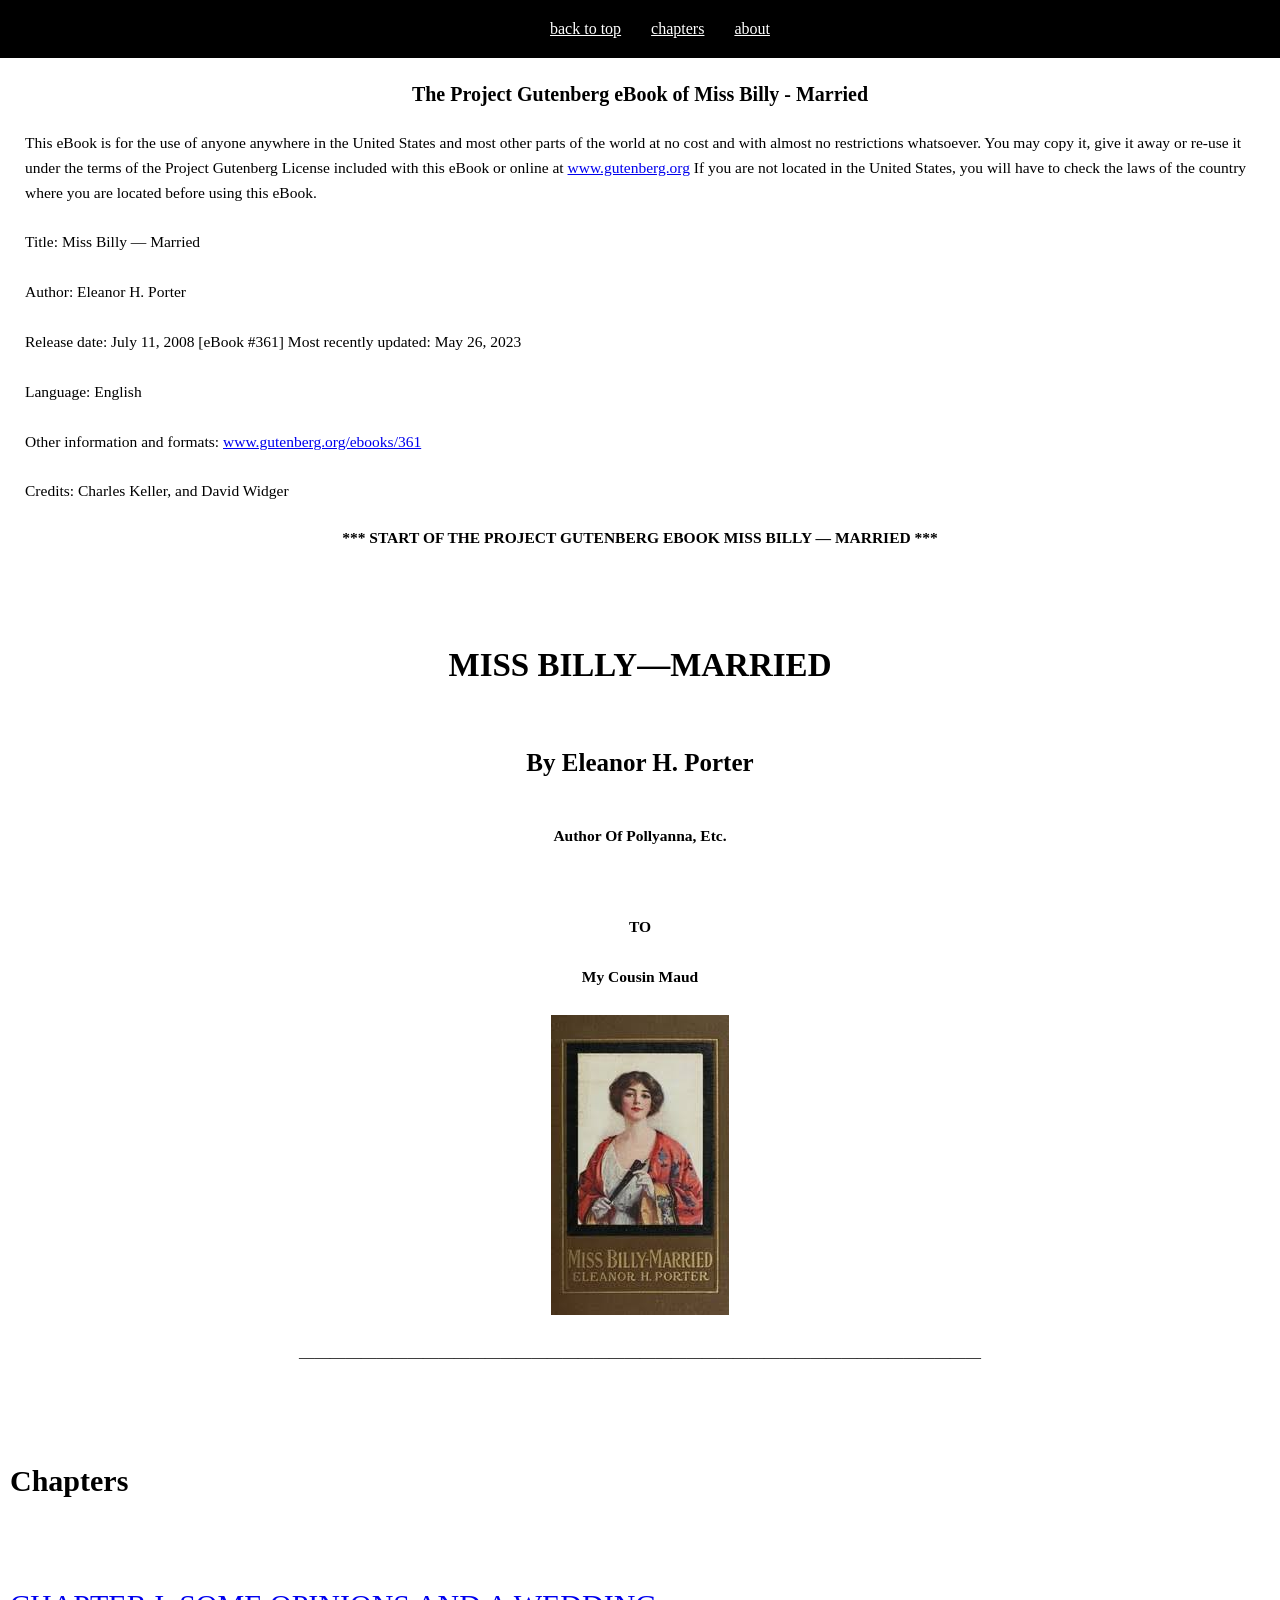
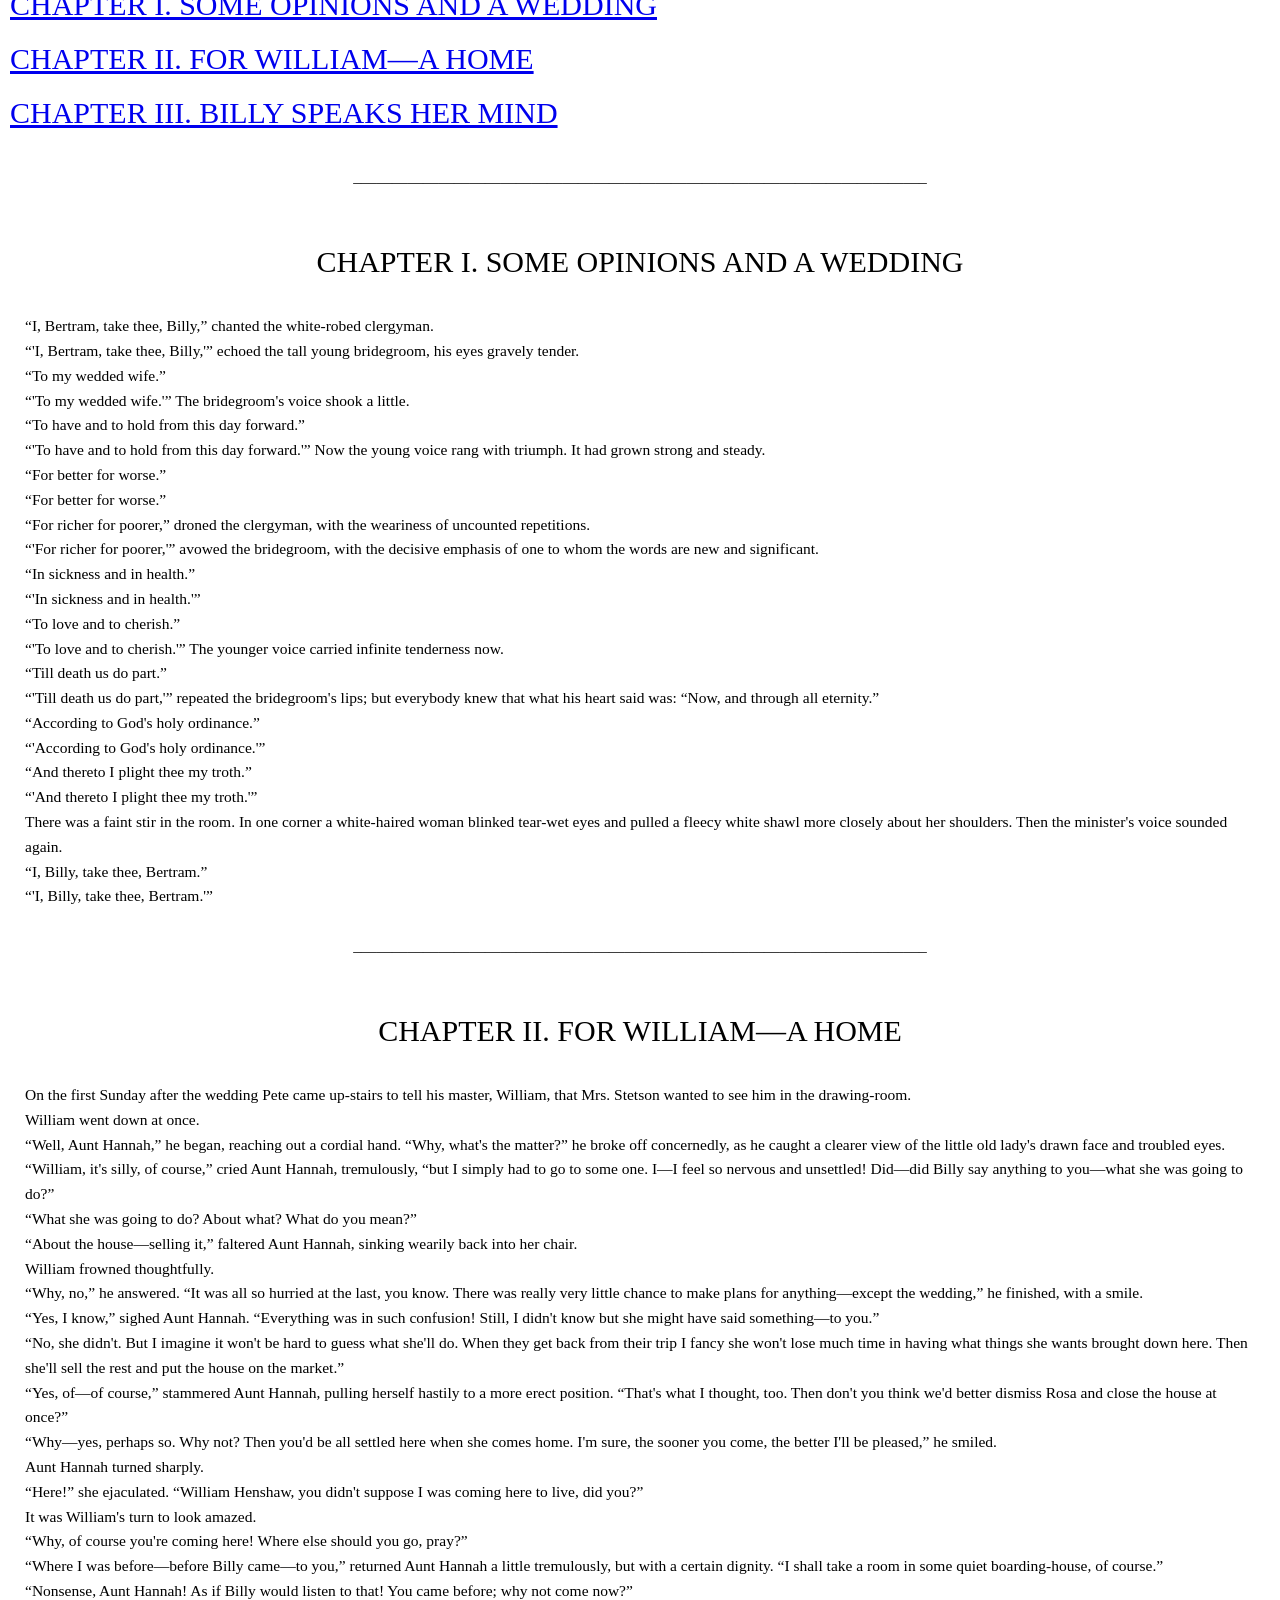
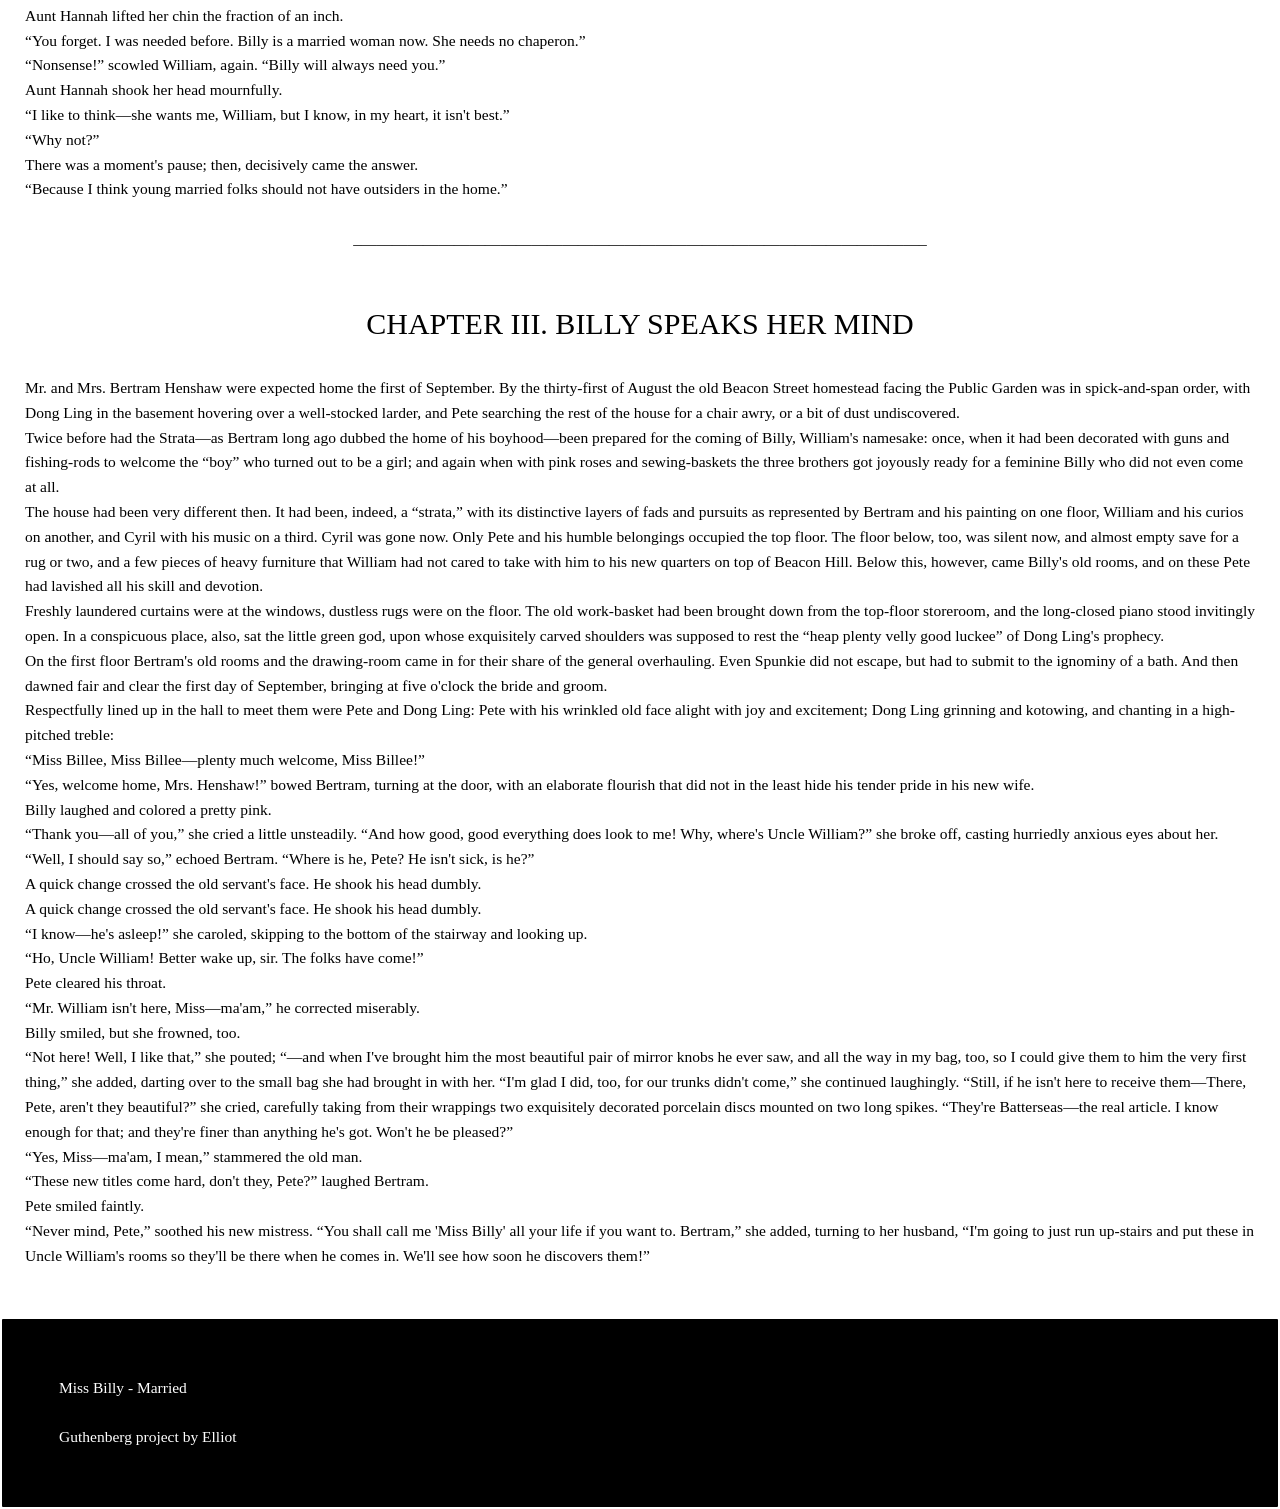
<file: index.html>
<!DOCTYPE html>
<html lang="en">
<head>
    <meta charset="UTF-8">
    <meta name="viewport" content="width=device-width, initial-scale=1.0">
    <title>Miss Billy - married</title>
    <link rel="stylesheet" href="style.css">
</head>
<body id="top">
<header class="navbar">
    <a href="#top"> back to top </a>
    <a href="#chapters"> chapters </a>
    <a href="about.html"> about </a>
</header>

<main>
    <h1>The Project Gutenberg eBook of Miss Billy - Married</h1>

    <p>This eBook is for the use of anyone anywhere in the United States and most other parts of the world at no cost and with almost no restrictions whatsoever. You may copy it, give it away or re-use it under the terms of the Project Gutenberg License included with this eBook or online at     <a href="https://www.gutenberg.org/">www.gutenberg.org</a> If you are not located in the United States, you will have to check the laws of the country where you are located before using this eBook.</p>

    <p>Title: Miss Billy — Married</p>

    <p>Author: Eleanor H. Porter</p>

    <p>Release date: July 11, 2008 [eBook #361]
    Most recently updated: May 26, 2023
    </p>

    <p>Language: English</p>

    <p>Other information and formats: <a href="https://www.gutenberg.org/ebooks/361">
            www.gutenberg.org/ebooks/361

    </a>
    </p>
    <p>Credits: Charles Keller, and David Widger</p>

    
    
    
    
    <h2>*** START OF THE PROJECT GUTENBERG EBOOK MISS BILLY — MARRIED ***</h2>

    <h3>MISS BILLY—MARRIED</h3>

    <h4>By Eleanor H. Porter</h4>

    <h5>Author Of Pollyanna, Etc.</h5>

    
    <div class="cousin">
        <p><strong>TO</strong></p>
        <p><strong>My Cousin Maud</strong></p>

    </div>

    <img src="missbilly.jpeg" alt="boken">

    <div class="linje">
        <p>________________________________________________________________________________________</p>
    </div>
    
    <h6 id="chapters">Chapters</h6>

    <div class="chapter1">
        <a href="#chapter1">CHAPTER I. SOME OPINIONS AND A WEDDING</a>
    </div>

    <div class="chapter2">
        <a href="#chapter2">CHAPTER II. FOR WILLIAM—A HOME</a>
    </div>

    <div class="chapter3">
        <a href="#chapter3">CHAPTER III. BILLY SPEAKS HER MIND</a>
    </div>
 
   
   
   
    <div class="linje">
        <p>__________________________________________________________________________</p>
    </div>

    <div class="ChapterTitle" id="chapter1">CHAPTER I. SOME OPINIONS AND A WEDDING</div>


    <div class="ChapterText">
        <p>“I, Bertram, take thee, Billy,” chanted the white-robed clergyman.

<br>“'I, Bertram, take thee, Billy,'” echoed the tall young bridegroom, his eyes gravely tender.

<br>“To my wedded wife.”

<br>“'To my wedded wife.'” The bridegroom's voice shook a little.

<br>“To have and to hold from this day forward.”

<br>“'To have and to hold from this day forward.'” Now the young voice rang with triumph. It had grown strong and steady.

<br>“For better for worse.”

<br>“For better for worse.”

<br>“For richer for poorer,” droned the clergyman, with the weariness of uncounted repetitions.

<br>“'For richer for poorer,'” avowed the bridegroom, with the decisive emphasis of one to whom the words are new and significant.

<br>“In sickness and in health.”

<br>“'In sickness and in health.'”

<br>“To love and to cherish.”

<br>“'To love and to cherish.'” The younger voice carried infinite tenderness now.

<br>“Till death us do part.”

<br>“'Till death us do part,'” repeated the bridegroom's lips; but everybody knew that what his heart said was: “Now, and through all eternity.”

<br>“According to God's holy ordinance.”

<br>“'According to God's holy ordinance.'”

<br>“And thereto I plight thee my troth.”

<br>“'And thereto I plight thee my troth.'”

<br>There was a faint stir in the room. In one corner a white-haired woman blinked tear-wet eyes and pulled a fleecy white shawl more closely about her shoulders. Then the minister's voice sounded again.

<br>“I, Billy, take thee, Bertram.”

<br>“'I, Billy, take thee, Bertram.'”

</p>
    </div>

   
   
   
   
   

   
   
   
   
    <div class="linje">
        <p>__________________________________________________________________________</p>
    </div>
    
    

    <div class="ChapterTitle" id="chapter2">CHAPTER II. FOR WILLIAM—A HOME</div>

    <div class="ChapterText">
        <p>On the first Sunday after the wedding Pete came up-stairs to tell his master, William, that Mrs. Stetson wanted to see him in the drawing-room.

<br>William went down at once.

<br>“Well, Aunt Hannah,” he began, reaching out a cordial hand. “Why, what's the matter?” he broke off concernedly, as he caught a clearer view of the little old lady's drawn face and troubled eyes.

<br>“William, it's silly, of course,” cried Aunt Hannah, tremulously, “but I simply had to go to some one. I—I feel so nervous and unsettled! Did—did Billy say anything to you—what she was going to do?”

<br>“What she was going to do? About what? What do you mean?”

<br>“About the house—selling it,” faltered Aunt Hannah, sinking wearily back into her chair.

<br>William frowned thoughtfully.

<br>“Why, no,” he answered. “It was all so hurried at the last, you know. There was really very little chance to make plans for anything—except the wedding,” he finished, with a smile.

<br>“Yes, I know,” sighed Aunt Hannah. “Everything was in such confusion! Still, I didn't know but she might have said something—to you.”

<br>“No, she didn't. But I imagine it won't be hard to guess what she'll do. When they get back from their trip I fancy she won't lose much time in having what things she wants brought down here. Then she'll sell the rest and put the house on the market.”

<br>“Yes, of—of course,” stammered Aunt Hannah, pulling herself hastily to a more erect position. “That's what I thought, too. Then don't you think we'd better dismiss Rosa and close the house at once?”

<br>“Why—yes, perhaps so. Why not? Then you'd be all settled here when she comes home. I'm sure, the sooner you come, the better I'll be pleased,” he smiled.

<br>Aunt Hannah turned sharply.

<br>“Here!” she ejaculated. “William Henshaw, you didn't suppose I was coming here to live, did you?”

<br>It was William's turn to look amazed.

<br>“Why, of course you're coming here! Where else should you go, pray?”

<br>“Where I was before—before Billy came—to you,” returned Aunt Hannah a little tremulously, but with a certain dignity. “I shall take a room in some quiet boarding-house, of course.”

<br>“Nonsense, Aunt Hannah! As if Billy would listen to that! You came before; why not come now?”

<br>Aunt Hannah lifted her chin the fraction of an inch.

<br>“You forget. I was needed before. Billy is a married woman now. She needs no chaperon.”

<br>“Nonsense!” scowled William, again. “Billy will always need you.”

<br>Aunt Hannah shook her head mournfully.

<br>“I like to think—she wants me, William, but I know, in my heart, it isn't best.”

<br>“Why not?”

<br>There was a moment's pause; then, decisively came the answer.

<br>“Because I think young married folks should not have outsiders in the home.”

</p>
    </div>


















    <div class="linje">
        <p>__________________________________________________________________________</p>
    </div>

    <div class="ChapterTitle" id="chapter3">CHAPTER III. BILLY SPEAKS HER MIND</div>

    <div class="ChapterText">
        <p>Mr. and Mrs. Bertram Henshaw were expected home the first of September. By the thirty-first of August the old Beacon Street homestead facing the Public Garden was in spick-and-span order, with Dong Ling in the basement hovering over a well-stocked larder, and Pete searching the rest of the house for a chair awry, or a bit of dust undiscovered.

<br>Twice before had the Strata—as Bertram long ago dubbed the home of his boyhood—been prepared for the coming of Billy, William's namesake: once, when it had been decorated with guns and fishing-rods to welcome the “boy” who turned out to be a girl; and again when with pink roses and sewing-baskets the three brothers got joyously ready for a feminine Billy who did not even come at all.

<br>The house had been very different then. It had been, indeed, a “strata,” with its distinctive layers of fads and pursuits as represented by Bertram and his painting on one floor, William and his curios on another, and Cyril with his music on a third. Cyril was gone now. Only Pete and his humble belongings occupied the top floor. The floor below, too, was silent now, and almost empty save for a rug or two, and a few pieces of heavy furniture that William had not cared to take with him to his new quarters on top of Beacon Hill. Below this, however, came Billy's old rooms, and on these Pete had lavished all his skill and devotion.

<br>Freshly laundered curtains were at the windows, dustless rugs were on the floor. The old work-basket had been brought down from the top-floor storeroom, and the long-closed piano stood invitingly open. In a conspicuous place, also, sat the little green god, upon whose exquisitely carved shoulders was supposed to rest the “heap plenty velly good luckee” of Dong Ling's prophecy.

<br>On the first floor Bertram's old rooms and the drawing-room came in for their share of the general overhauling. Even Spunkie did not escape, but had to submit to the ignominy of a bath. And then dawned fair and clear the first day of September, bringing at five o'clock the bride and groom.

<br>Respectfully lined up in the hall to meet them were Pete and Dong Ling: Pete with his wrinkled old face alight with joy and excitement; Dong Ling grinning and kotowing, and chanting in a high-pitched treble:

<br>“Miss Billee, Miss Billee—plenty much welcome, Miss Billee!”

<br>“Yes, welcome home, Mrs. Henshaw!” bowed Bertram, turning at the door, with an elaborate flourish that did not in the least hide his tender pride in his new wife.

<br>Billy laughed and colored a pretty pink.

<br>“Thank you—all of you,” she cried a little unsteadily. “And how good, good everything does look to me! Why, where's Uncle William?” she broke off, casting hurriedly anxious eyes about her.

<br>“Well, I should say so,” echoed Bertram. “Where is he, Pete? He isn't sick, is he?”

<br>A quick change crossed the old servant's face. He shook his head dumbly.

<br>A quick change crossed the old servant's face. He shook his head dumbly.

<br>“I know—he's asleep!” she caroled, skipping to the bottom of the stairway and looking up.

<br>“Ho, Uncle William! Better wake up, sir. The folks have come!”

<br>Pete cleared his throat.

<br>“Mr. William isn't here, Miss—ma'am,” he corrected miserably.

<br>Billy smiled, but she frowned, too.

<br>“Not here! Well, I like that,” she pouted; “—and when I've brought him the most beautiful pair of mirror knobs he ever saw, and all the way in my bag, too, so I could give them to him the very first thing,” she added, darting over to the small bag she had brought in with her. “I'm glad I did, too, for our trunks didn't come,” she continued laughingly. “Still, if he isn't here to receive them—There, Pete, aren't they beautiful?” she cried, carefully taking from their wrappings two exquisitely decorated porcelain discs mounted on two long spikes. “They're Batterseas—the real article. I know enough for that; and they're finer than anything he's got. Won't he be pleased?”

<br>“Yes, Miss—ma'am, I mean,” stammered the old man.

<br>“These new titles come hard, don't they, Pete?” laughed Bertram.

<br>Pete smiled faintly.

<br>“Never mind, Pete,” soothed his new mistress. “You shall call me 'Miss Billy' all your life if you want to. Bertram,” she added, turning to her husband, “I'm going to just run up-stairs and put these in Uncle William's rooms so they'll be there when he comes in. We'll see how soon he discovers them!”

</p>
    </div>

    <footer>
        <p>Miss Billy - Married </p>
        <p>Guthenberg project by Elliot</p>
    </footer>
</main>
</body>
</html>

 <!--   #fick fel med att jag hade skrivit miss billy.jpeg, ändrade det sedan till missbilly.jpeg för att fixa-->
<!--    Min class Cousin hade problemet att den skaffade text align left som mitt p element hade i css. Jag fixade det genom att göra i css .cousin p {}-->
</file>
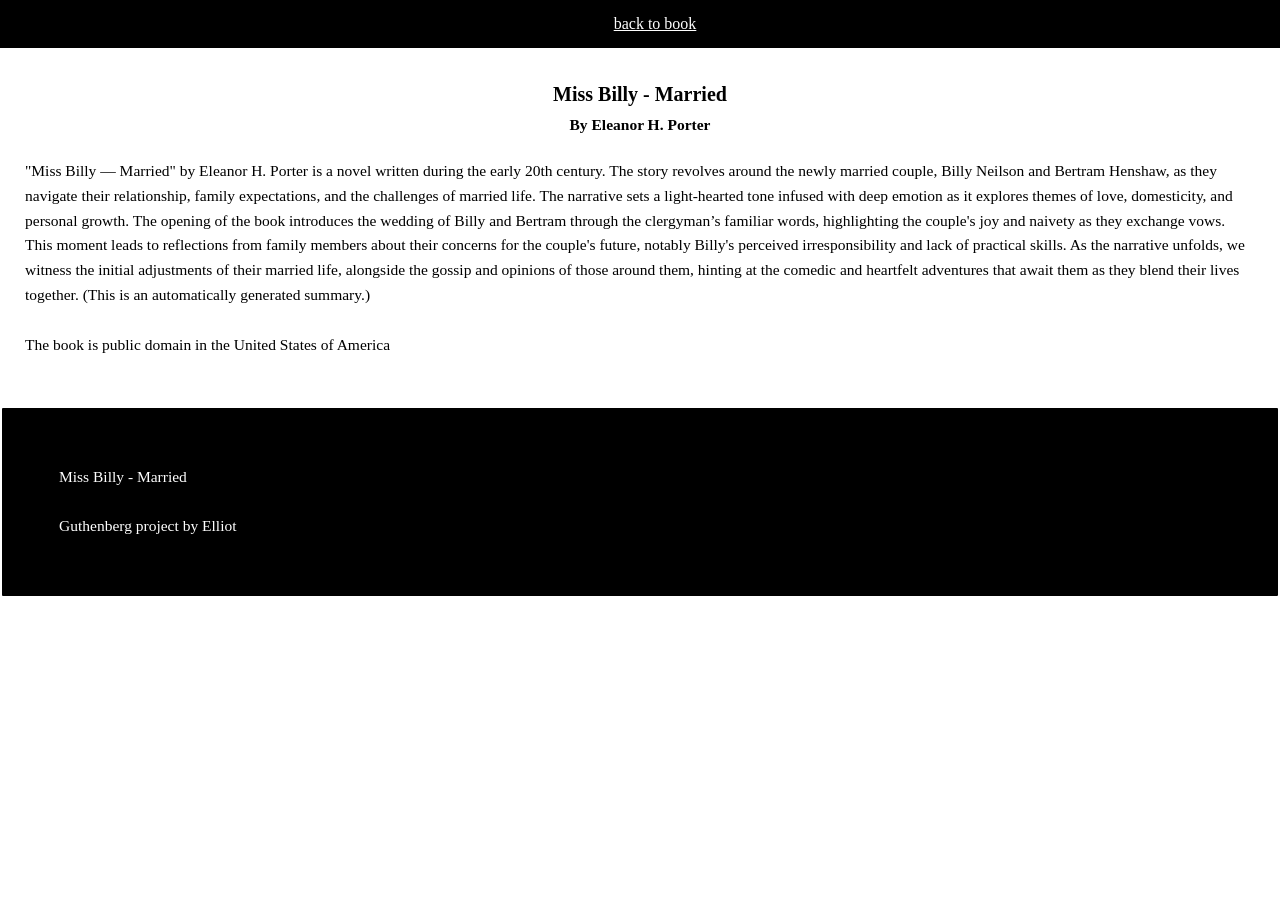
<file: about.html>
<!DOCTYPE html>
<html lang="en">
<head>
    <meta charset="UTF-8">
    <meta name="viewport" content="width=device-width, initial-scale=1.0">
    <title>Miss Billy - married</title>
    <link rel="stylesheet" href="style2.css">
</head>
<body id="top">
<header class="navbar">

    <a href="index.html"> back to book </a>
</header>

<main>

    <h1>Miss Billy - Married</h1>
    <h2>By Eleanor H. Porter</h2>
    <p>"Miss Billy — Married" by Eleanor H. Porter is a novel written during the early 20th century. The story revolves around the newly married couple, Billy Neilson and Bertram Henshaw, as they navigate their relationship, family expectations, and the challenges of married life. The narrative sets a light-hearted tone infused with deep emotion as it explores themes of love, domesticity, and personal growth. The opening of the book introduces the wedding of Billy and Bertram through the clergyman’s familiar words, highlighting the couple's joy and naivety as they exchange vows. This moment leads to reflections from family members about their concerns for the couple's future, notably Billy's perceived irresponsibility and lack of practical skills. As the narrative unfolds, we witness the initial adjustments of their married life, alongside the gossip and opinions of those around them, hinting at the comedic and heartfelt adventures that await them as they blend their lives together. (This is an automatically generated summary.)</p>
    <p>The book is public domain in the United States of America</p>
    <footer>
        <p>Miss Billy - Married </p>
        <p>Guthenberg project by Elliot</p>
    </footer>
</main>
</body>
</html>
</file>
<file: style.css>
html {
    scroll-behavior: smooth;
}

main {
    padding-top: 8px;
    margin: 0 auto;
}

.navbar {
    position: fixed;
    top: 0;
    left: 0;
    width: 100%;
    background-color: black;
    padding: 20px;
    display: flex;
    justify-content: center;
    flex-wrap: wrap;
    gap: 30px;
    z-index: 1000px;
    
}

.navbar a {
    color: white;
    
}

.navbar a:hover {
    border-radius: 4px;
    color: gray;

}

body {
    max-width: 1300px;
    margin: auto;
    padding: auto;
    width: 100%;
}

header p {
    text-align: center;
    font-family: 'Times New Roman', Times, serif;
    font-size: 20px;
    margin: 5px;
    margin-top: 75px;
}

h1 {
    text-align: center;
    font-family: 'Times New Roman', Times, serif;
    font-size: 20px;
    margin: 5px;
    margin-top: 75px;
}

p {
    font-family: 'Times New Roman', Times, serif;
    font-size: 15.5px;
    margin: 25px;
    overflow-wrap: break-word;
    line-height: 1.6;
    text-align: left;

}

h2 {
    text-align: center;
    font-family: 'Times New Roman', Times, serif;
    font-size: 15.5px;
    margin-top: 10px;
}

h3 {
    font-family: 'Times New Roman', Times, serif;
    text-align: center;
    font-size: 33px;
    margin-top: 100px;
}

h4 {
    font-family: 'Times New Roman', Times, serif;
    text-align: center;
    font-size: 25px;
    margin-top: 65px;
}

h5 {
    font-family: 'Times New Roman', Times, serif;
    text-align: center;
    font-size: 15.5px;
    margin-top: 50px;
    margin-bottom: 70px;
}

.linje p {
    text-align: center;
    padding-bottom: 20px;
}

.cousin p {
    text-align: center;
    font-family: 'Times New Roman', Times, serif;
    font-size: 15.5px;
    padding: 0;
}

img {
    display: block;
    margin: auto;
    max-width: 100%;
    height: auto;
}

h6 {
    font-size: 30px;
    font-family: 'Times New Roman', Times, serif;
    padding: 10px;
}

.chapter1 {
    font-family: 'Times New Roman', Times, serif;
    font-size: 30px;
    padding: 10px;
}

.chapter2 {
    font-family: 'Times New Roman', Times, serif;
    font-size: 30px;
    padding: 10px;
}

.chapter3 {
    font-family: 'Times New Roman', Times, serif;
    font-size: 30px;
    padding: 10px;
}

.ChapterTitle {
    font-family: 'Times New Roman', Times, serif;
    font-size: 30px;
    padding: 10px;
    text-align: center;
}

.ChapterText p {
    font-family: 'Times New Roman', Times, serif;
    font-size: 15.5px;
    margin: 25px;
    overflow-wrap: break-word;
    line-height: 1.6;
    text-align: left;   
}

footer {
    border: 2px solid white;
    border-radius: 3px;
    background-color: black;
    color: white;
    text-align: center;
    padding: 32px;
    margin-top: 48px;
}
</file>
<file: style2.css>
html {
    scroll-behavior: smooth;
}

main {
    padding-top: 8px;
    margin: 0 auto;
}

.navbar {
    position: fixed;
    top: 0;
    left: 0;
    width: 100%;
    background-color: black;
    padding: 15px;
    display: flex;
    justify-content: center;
    flex-wrap: wrap;
    gap: 30px;
    z-index: 1000;
}

.navbar a {
    color: white;
}

.navbar a:hover {
    border-radius: 4px;
    color: gray;
}

body {
    max-width: 1300px;
    margin: auto;
    padding: auto;
    width: 100%;
}

header p {
    text-align: center;
    font-family: 'Times New Roman', Times, serif;
    font-size: 20px;
    margin: 5px;
    margin-top: 75px;
}

h1 {
    text-align: center;
    font-family: 'Times New Roman', Times, serif;
    font-size: 20px;
    margin: 5px;
    margin-top: 75px;
}

p {
    font-family: 'Times New Roman', Times, serif;
    font-size: 15.5px;
    margin: 25px;
    overflow-wrap: break-word;
    line-height: 1.6;
    text-align: left;
}

h2 {
    text-align: center;
    font-family: 'Times New Roman', Times, serif;
    font-size: 15.5px;
    margin-top: 10px;
}

h3 {
    font-family: 'Times New Roman', Times, serif;
    text-align: center;
    font-size: 33px;
    margin-top: 100px;
}

h4 {
    font-family: 'Times New Roman', Times, serif;
    text-align: center;
    font-size: 25px;
    margin-top: 65px;
}

h5 {
    font-family: 'Times New Roman', Times, serif;
    text-align: center;
    font-size: 15.5px;
    margin-top: 50px;
    margin-bottom: 70px;
}

.linje p {
    text-align: center;
    padding-bottom: 20px;
}

.cousin p {
    text-align: center;
    font-family: 'Times New Roman', Times, serif;
    font-size: 15.5px;
    padding: 0;
}

img {
    display: block;
    margin: auto;
    max-width: 100%;
    height: auto;
}

h6 {
    font-size: 30px;
    font-family: 'Times New Roman', Times, serif;
    padding: 10px;
}

.chapter1 {
    font-family: 'Times New Roman', Times, serif;
    font-size: 30px;
    padding: 10px;
}

.chapter2 {
    font-family: 'Times New Roman', Times, serif;
    font-size: 30px;
    padding: 10px;
}

.chapter3 {
    font-family: 'Times New Roman', Times, serif;
    font-size: 30px;
    padding: 10px;
}

.ChapterTitle {
    font-family: 'Times New Roman', Times, serif;
    font-size: 30px;
    padding: 10px;
    text-align: center;
}

.ChapterText p {
    font-family: 'Times New Roman', Times, serif;
    font-size: 15.5px;
    margin: 25px;
    overflow-wrap: break-word;
    line-height: 1.6;
    text-align: left;
}

footer {
    border: 2px solid white;
    border-radius: 3px;
    background-color: black;
    color: white;
    text-align: center;
    padding: 32px;
    margin-top: 48px;
}
</file>
